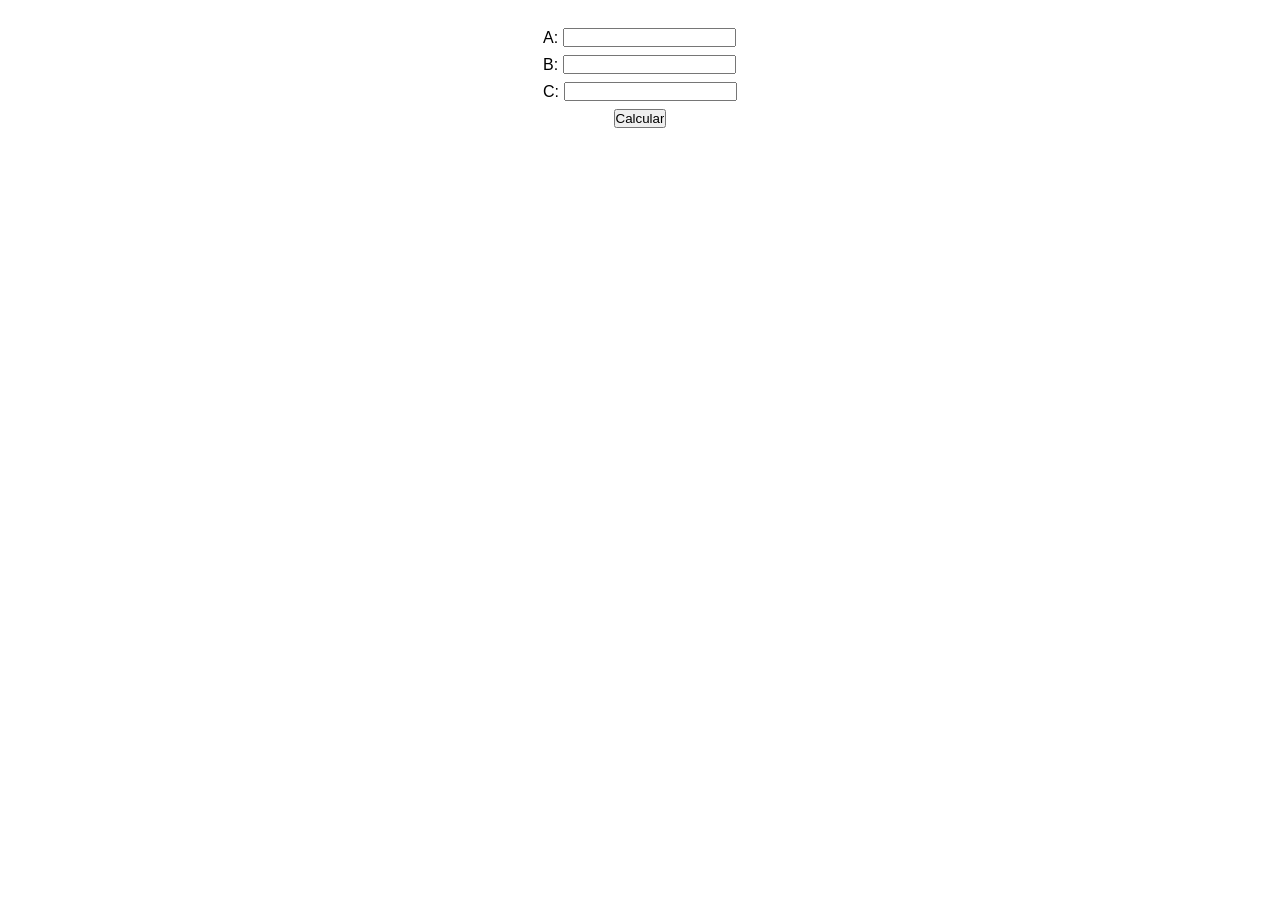
<file: index.html>
<!DOCTYPE html>
<html lang="pt-pt">
<head>
    <meta charset="UTF-8">
    <meta http-equiv="X-UA-Compatible" content="IE=edge">
    <meta name="viewport" content="width=device-width, initial-scale=1.0">
    <link rel="stylesheet" href="resolvente.css">
    <title>Calculadora Baskhara</title>
</head>
<body>
    <form autocomplete="off">
        <div class="form-content">
            <p><label for="num1">A:</label>
                <input id="num1" type="text">
            </p>
            <p><label for="num1">B:</label>
                <input id="num2" type="text">
            </p>
            <p><label for="num1">C:</label>
                <input id="num3" type="text">
            </p>
            <input class="calcular" type="button" value="Calcular" onclick="verificar()">
        </div>       
    </form>    

    <div id="resultados_box">
        <div class="resultados">
            <p id="erro"></p>
            <p id="resultado1"></p>
            <p id="resultado2"></p>
            <p id="vertice"></p>
        </div>
    </div>
        
    <script src="resolvente.js"></script>
</body>
</html>
</file>
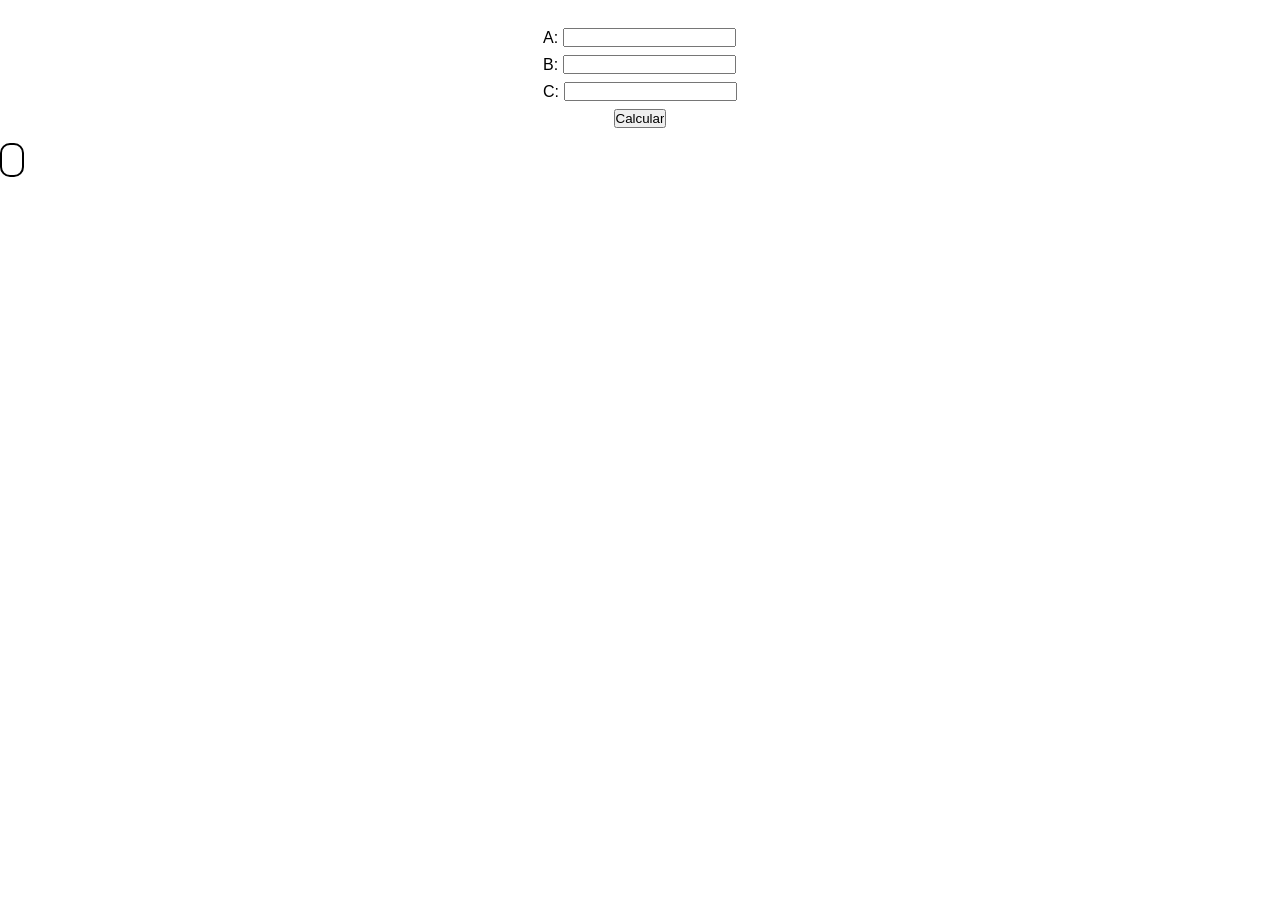
<file: resolvente.html>
<!DOCTYPE html>
<html lang="pt-pt">
<head>
    <meta charset="UTF-8">
    <meta http-equiv="X-UA-Compatible" content="IE=edge">
    <meta name="viewport" content="width=device-width, initial-scale=1.0">
    <link rel="stylesheet" href="resolvente.css">
    <title>Calculadora Baskhara</title>
</head>
<body>
    <form autocomplete="off">
        <div class="form-content">
            <p><label for="num1">A:</label>
                <input id="num1" type="text">
            </p>
            <p><label for="num1">B:</label>
                <input id="num2" type="text">
            </p>
            <p><label for="num1">C:</label>
                <input id="num3" type="text">
            </p>
            <input class="calcular" type="button" value="Calcular" onclick="verificar()">
        </div>       
    </form>    

    <div class="resultados">
        <p id="erro"></p>
        <p id="resultado1"></p>
        <p id="resultado2"></p>
    </div>
      
    <script src="resolvente.js"></script>
</body>
</html>
</file>
<file: resolvente.css>
@charset "UTF-8";

* {
    box-sizing: border-box;
    margin: 0;
    padding: 0;
    font-family: Arial, Helvetica, sans-serif;
}

form {
    margin-top: 20px;
    display: flex;
    flex-direction: column;
    align-items: center;
}

form p {
    display: flex;
    align-items: center;
    margin: 8px 0;
}

form label {
    margin-right: 5px;
}

.calcular {
    display: block;
    margin: auto;
}

div#resultados_box {
    visibility: hidden;
    display: flex;
    justify-content: center;
}

.resultados {
    border: solid 2px black;
    width: fit-content;
    margin-top: 15px;
    display: flex;
    flex-direction: column;
    gap: 5px;
    text-align: center;
    padding: 10px;
    border-radius: 10px;
}

p#erro {
    color: red;
}
</file>
